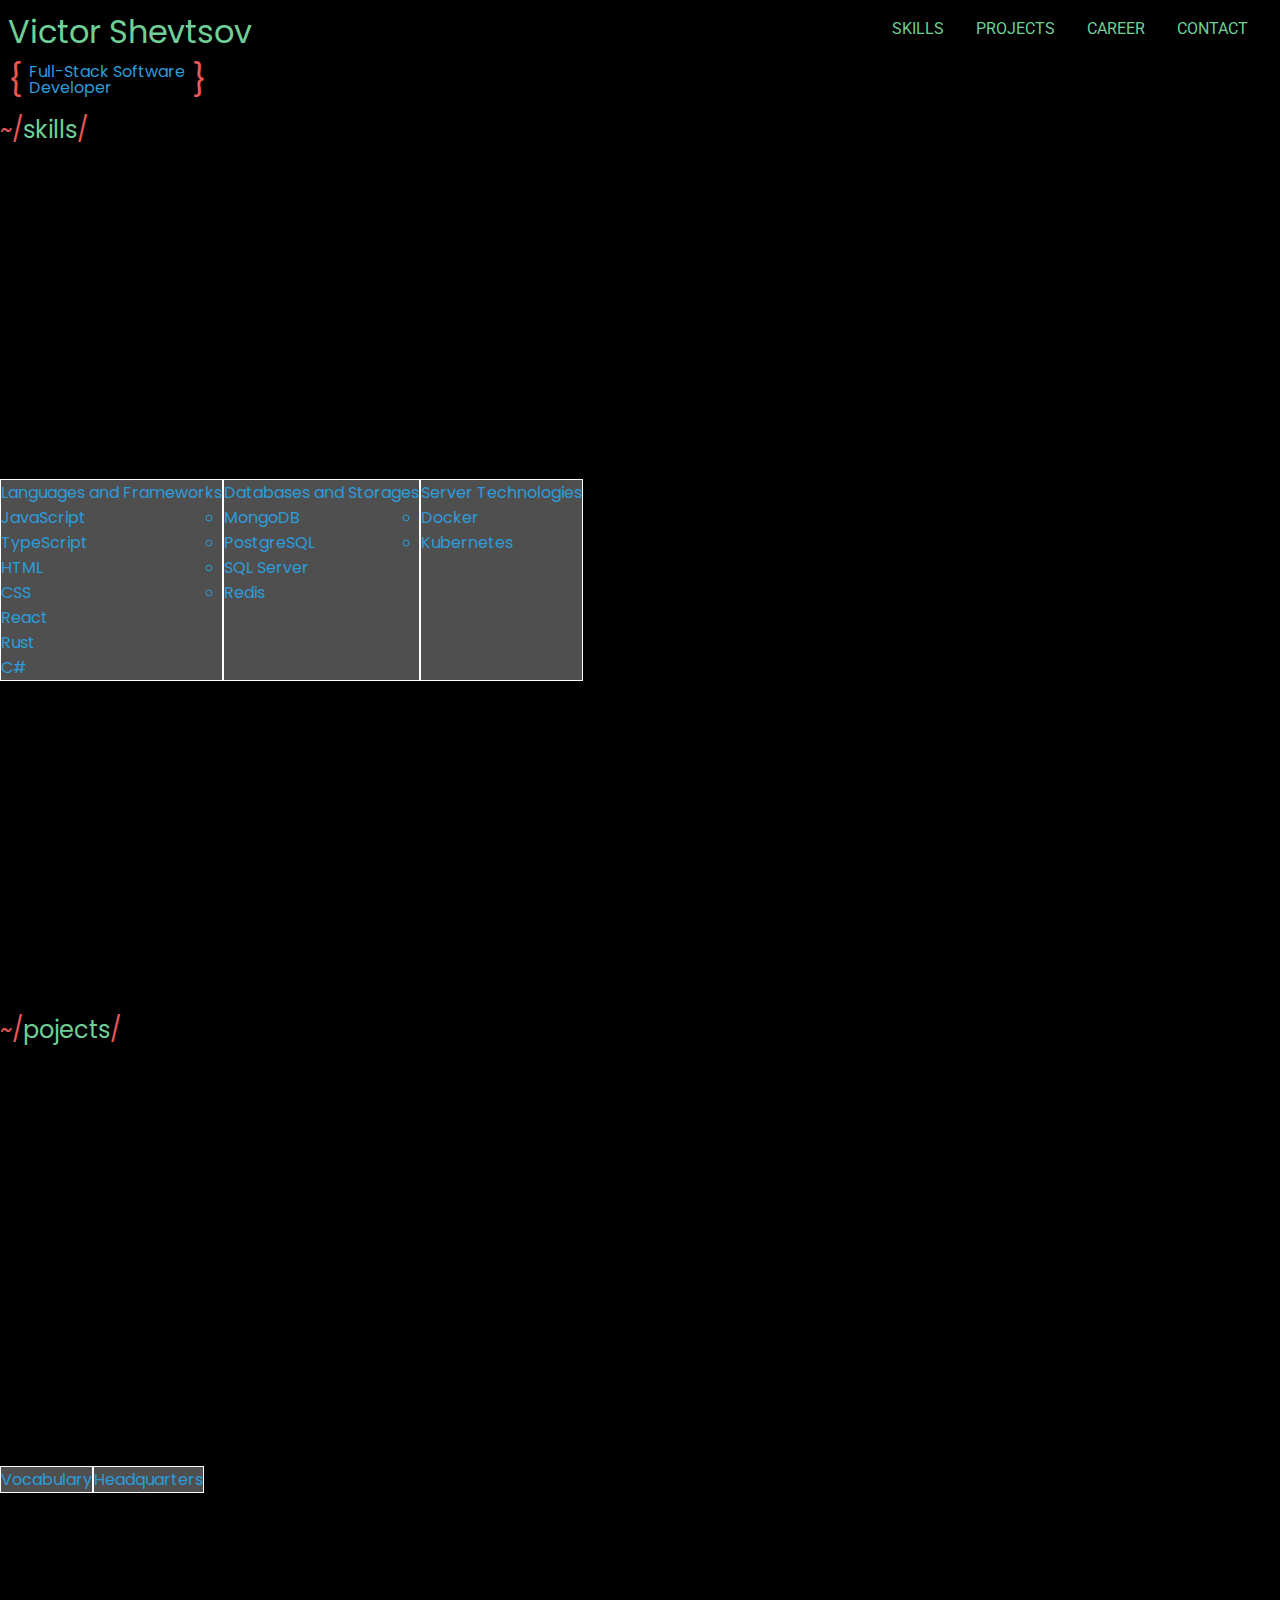
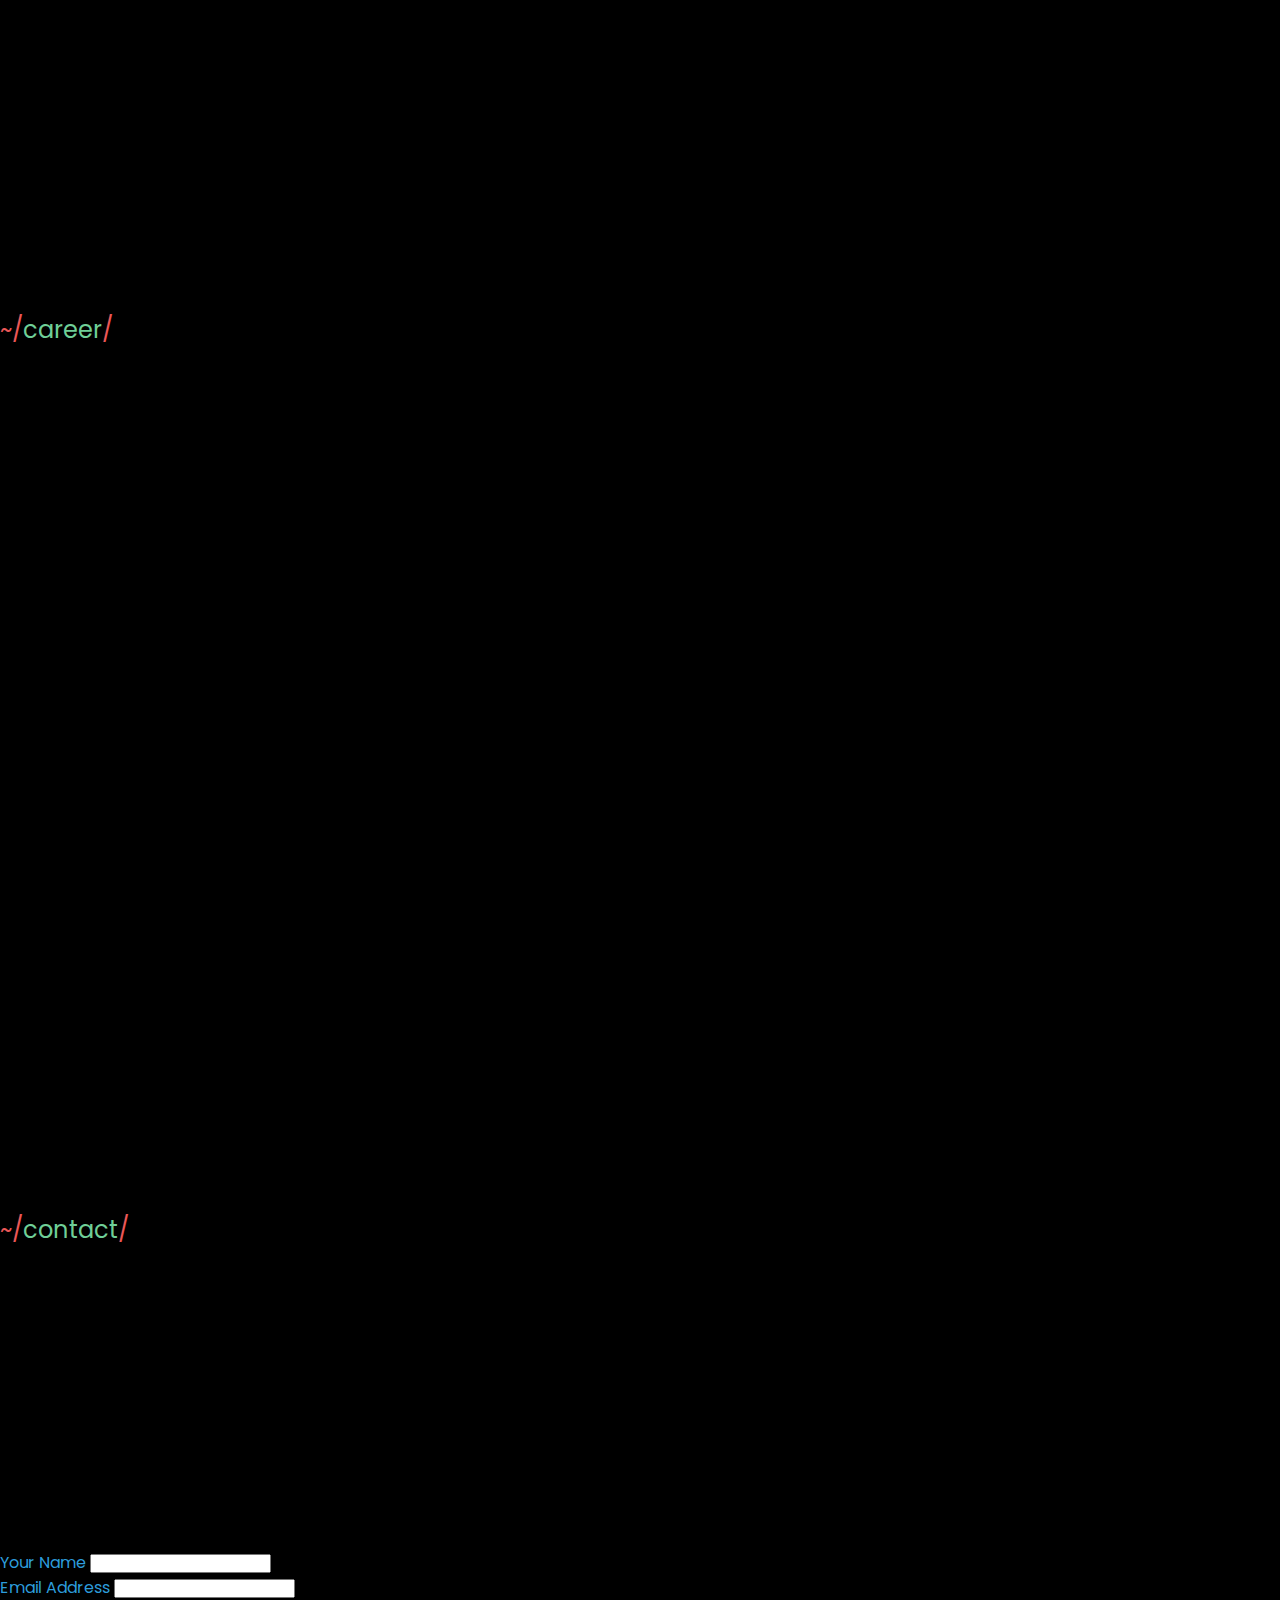
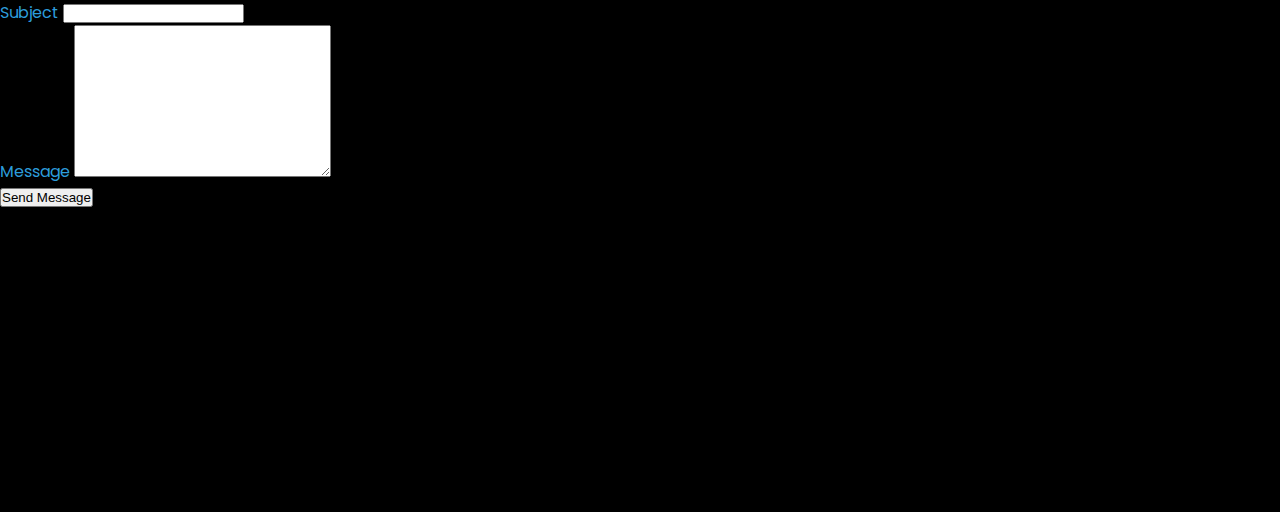
<file: index.html>
<!DOCTYPE html>
<html lang="en">
  <head>
    <meta charset="UTF-8" />
    <meta http-equiv="X-UA-Compatible" content="IE=edge" />
    <meta name="viewport" content="width=device-width, initial-scale=1" />
    <link rel="preconnect" href="https://fonts.googleapis.com" />
    <link rel="preconnect" href="https://fonts.gstatic.com" crossorigin />
    <link
      href="https://fonts.googleapis.com/css2?family=Roboto:wght@300;400;500;700;900&display=swap"
      rel="stylesheet"
    />
    <link rel="preconnect" href="https://fonts.gstatic.com" crossorigin />
    <link
      href="https://fonts.googleapis.com/css2?family=Poppins:wght@100;200;300;400;500;600;700;800;900&display=swap"
      rel="stylesheet"
    />
    <link rel="stylesheet" href="styles.css" />
    <title>Victor Shevtsov - Full-Stack Software Developer</title>
  </head>

  <body>
    <header>
      <div class="logo">
        <h1>Victor Shevtsov</h1>
        <div>
          <p><span>Full-Stack Software</span> <span>Developer</span></p>
        </div>
      </div>
      <nav>
        <ul>
          <li><a href="#skills">Skills</a></li>
          <li><a href="#projects">Projects</a></li>
          <li><a href="#career">Career</a></li>
          <li><a href="#contact">Contact</a></li>
        </ul>
      </nav>
    </header>
    <!-- <section id="hero">
      <div>
        <h2>I develop software since 2000</h2>
        <p>
          My experience stands on studying modern technologies in the constantly
          changing world of IT.
        </p>
      </div>
    </section> -->
    <section id="skills">
      <header>
        <h2>Skills</h2>
      </header>
      <div>
        <ul>
          <li>
            Languages and Frameworks
            <ul>
              <li>JavaScript</li>
              <li>TypeScript</li>
              <li>HTML</li>
              <li>CSS</li>
              <li>React</li>
              <li>Rust</li>
              <li>C#</li>
            </ul>
          </li>
          <li>
            Databases and Storages
            <ul>
              <li>MongoDB</li>
              <li>PostgreSQL</li>
              <li>SQL Server</li>
              <li>Redis</li>
            </ul>
          </li>
          <li>
            Server Technologies
            <ul>
              <li>Docker</li>
              <li>Kubernetes</li>
            </ul>
          </li>
        </ul>
      </div>
    </section>
    <section id="projects">
      <header>
        <h2>Pojects</h2>
      </header>
      <div>
        <ul>
          <li>Vocabulary</li>
          <li>Headquarters</li>
        </ul>
      </div>
    </section>
    <section id="career">
      <header>
        <h2>Career</h2>
      </header>
    </section>
    <section id="contact">
      <header>
        <h2>Contact</h2>
      </header>
      <div>
        <form>
          <div>
            <label for="name">Your Name</label>
            <input type="text" id="name" name="name" />
          </div>
          <div>
            <label for="name">Email Address</label>
            <input type="email" id="email" name="email" />
          </div>
          <div>
            <label for="name">Subject</label>
            <input type="text" id="subject" name="subject" />
          </div>
          <div>
            <label for="message">Message</label>
            <textarea
              name="message"
              id="message"
              cols="30"
              rows="10"
            ></textarea>
          </div>
          <button>Send Message</button>
        </form>
      </div>
    </section>
    <footer></footer>
  </body>
</html>
</file>
<file: styles.css>
:root {
  --primary-color: #2d9cdb;
  --secondary-color: #6fcf97;
  --accent-color: #eb5757;
  --bg-color: black;
  --primary-bg-color: #333333;
  --secondary-bg-color: #4f4f4f;
  font-family: "Poppins", sans-serif;
  padding: 0;
  margin: 0;
}

*,
* + *,
h1,
h2,
h3,
h4,
h5,
h6,
p {
  padding: 0;
  margin: 0;
  box-sizing: border-box;
  text-decoration: none;
}

body {
  color: var(--primary-color);
  background-color: var(--bg-color);
  /* width: 1400px; */
  /* margin: auto; */
  /* display: flex; */
  /* border: 1px solid white; */
  /* justify-content: end; */
}

body > header {
  /* position: fixed; */
  width: 100%;
  /* width: 1400px; */
  display: flex;
  justify-content: space-between;
}

.logo {
  padding: 0.5rem;
  /* line-height: 1rem; */
  /* text-decoration: underline; */
}

.logo > h1 {
  /* padding: 1rem 1rem 0 1rem; */
  font-size: 2rem;
  font-weight: 400;
  color: var(--secondary-color);
}

.logo div {
  display: flex;
  gap: 0.4rem;
}

.logo > div::before,
.logo > div::after {
  color: var(--accent-color);
  font-size: 2rem;
}

.logo > div:before {
  content: "{";
}

.logo > div:after {
  content: "}";
}

.logo > div > p {
  display: flex;
  flex-direction: column;
  justify-content: center;
  line-height: 1rem;
}

nav {
  padding: 1rem 2rem;
}

nav > ul {
  display: flex;
  gap: 2rem;
  list-style: none;
}
nav a {
  color: var(--secondary-color);
  text-transform: uppercase;
  font-family: "Roboto";
}

section {
  height: 100vh;
  display: flex;
  flex-direction: column;
  /* justify-content: center; */
  align-items: stretch;

  /* justify-content: space-between; */
  /* flex-grow: 1 *; */
  /* border: 1px solid white; */
}

section > header > h2 {
  color: var(--secondary-color);
  text-transform: lowercase;
  font-weight: 400;
}

section > header > h2:before {
  content: "~/";
  color: var(--accent-color);
}

section > header > h2:after {
  content: "/";
  color: var(--accent-color);
}

section > div {
  flex-grow: 1;
  display: flex;
  justify-content: stretch;
  align-items: center;
}

section > div > ul {
    flex: 1 1 width;
  display: flex;
  justify-content: space-evenly;
  /* align-items: center; */
  list-style: none;
  /* gap: 10%; */
}

section > div > ul > li {
  /* flex-grow: 1; */
  border: 1px solid white;
  background-color: var(--secondary-bg-color);
}
</file>
